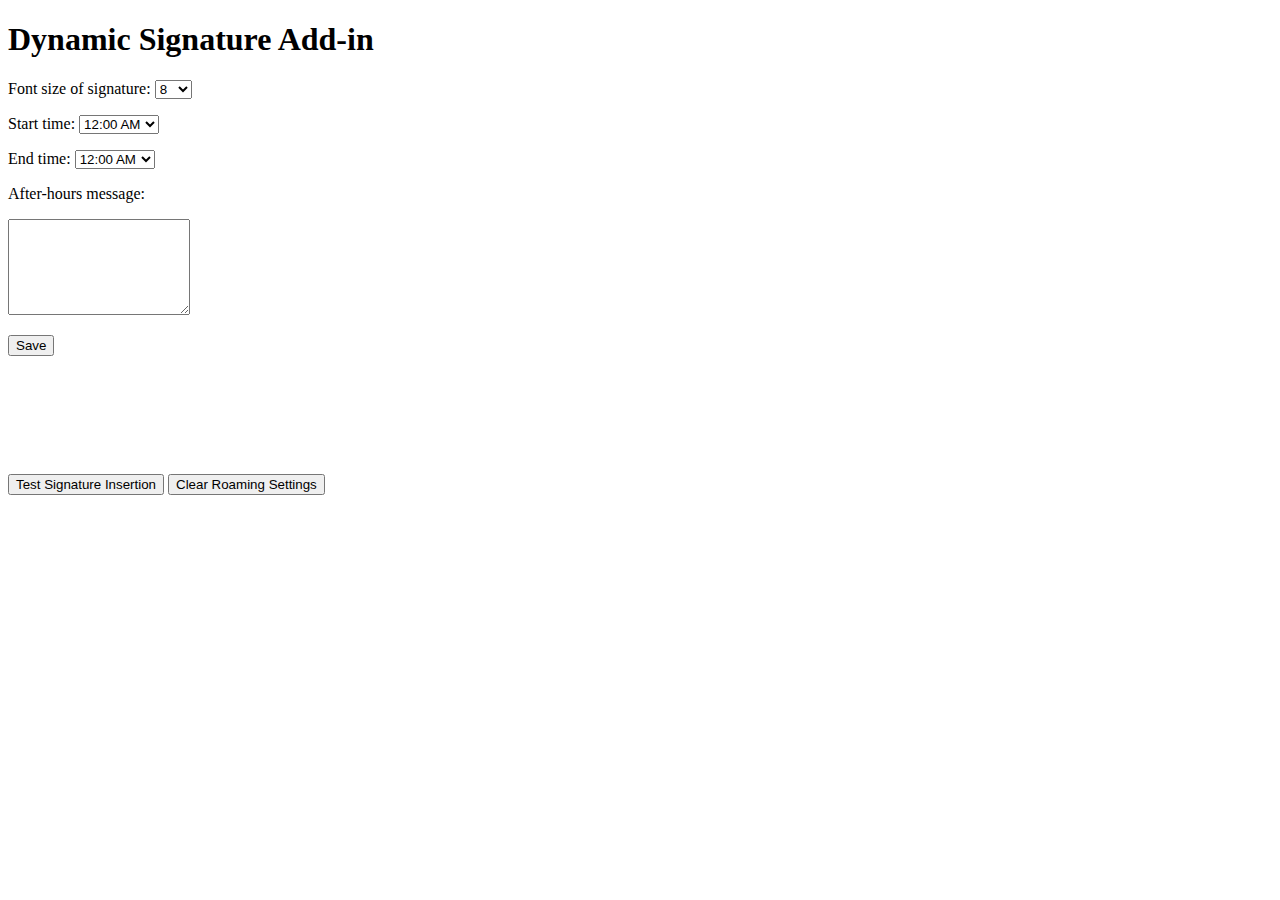
<file: info.html>
<!DOCTYPE html>
<html>
	<head>
		<title>Test</title>
		<meta http-equiv="X-UA-Compatible" content="IE=edge">
        <link rel="stylesheet" href="https://static2.sharepointonline.com/files/fabric/office-ui-fabric-js/1.4.0/css/fabric.min.css" />
        <link rel="stylesheet" href="https://static2.sharepointonline.com/files/fabric/office-ui-fabric-js/1.4.0/css/fabric.components.min.css" />
        <script src="https://static2.sharepointonline.com/files/fabric/office-ui-fabric-js/1.4.0/js/fabric.min.js"></script>
        
		<script src="https://code.jquery.com/jquery-3.5.1.min.js" integrity="sha256-9/aliU8dGd2tb6OSsuzixeV4y/faTqgFtohetphbbj0=" crossorigin="anonymous"></script>
		<script type="text/javascript" src="https://appsforoffice.microsoft.com/lib/beta/hosted/office.debug.js"></script>
		<script type="text/javascript" src="js/test.js"></script>
	</head>
	<body>
        <h1 class="ms-font-xxl ms-fontColor-themePrimary">Dynamic Signature Add-in</h1>
        <p><span class="ms-font-m">Font size of signature: </span>
        <select class="ms-Dropdown" id="fontsize">
          <option value="8">8</option>
          <option value="9">9</option>
          <option value="10">10</option>
          <option value="11">11</option>
        </select></p>
        <p><span class="ms-font-m">Start time: </span>
          <select class="ms-Dropdown" id="startTime">
            <option value="0">12:00 AM</option>
            <option value="1">1:00 AM</option>
            <option value="2">2:00 AM</option>
            <option value="3">3:00 AM</option>
            <option value="4">4:00 AM</option>
            <option value="5">5:00 AM</option>
            <option value="6">6:00 AM</option>
            <option value="7">7:00 AM</option>
            <option value="8">8:00 AM</option>
            <option value="9">9:00 AM</option>
            <option value="10">10:00 AM</option>
            <option value="11">11:00 AM</option>
            <option value="12">12:00 PM</option>
            <option value="13">1:00 PM</option>
            <option value="14">2:00 PM</option>
            <option value="15">3:00 PM</option>
            <option value="16">4:00 PM</option>
            <option value="17">5:00 PM</option>
            <option value="18">6:00 PM</option>
            <option value="19">7:00 PM</option>
            <option value="20">8:00 PM</option>
            <option value="21">9:00 PM</option>
            <option value="22">10:00 PM</option>
            <option value="23">11:00 PM</option>                     
          </select></p>
          <p><span class="ms-font-m">End time: </span>
            <select class="ms-Dropdown" id="endTime">
              <option value="0">12:00 AM</option>
              <option value="1">1:00 AM</option>
              <option value="2">2:00 AM</option>
              <option value="3">3:00 AM</option>
              <option value="4">4:00 AM</option>
              <option value="5">5:00 AM</option>
              <option value="6">6:00 AM</option>
              <option value="7">7:00 AM</option>
              <option value="8">8:00 AM</option>
              <option value="9">9:00 AM</option>
              <option value="10">10:00 AM</option>
              <option value="11">11:00 AM</option>
              <option value="12">12:00 PM</option>
              <option value="13">1:00 PM</option>
              <option value="14">2:00 PM</option>
              <option value="15">3:00 PM</option>
              <option value="16">4:00 PM</option>
              <option value="17">5:00 PM</option>
              <option value="18">6:00 PM</option>
              <option value="19">7:00 PM</option>
              <option value="20">8:00 PM</option>
              <option value="21">9:00 PM</option>
              <option value="22">10:00 PM</option>
              <option value="23">11:00 PM</option>            
            </select></p>
            <p><span class="ms-font-m">After-hours message: </span></p>
            <p><span class="ms-font-m"><textarea id="txtMessage" rows="6"></textarea></span></p>
        <button class="ms-Button" onclick="saveSignatureSize()">Save</button>
        <b><p><div id="errorMessage"></div></p></b>
        <p>&nbsp;</p>
        <p>&nbsp;</p>
        <p>&nbsp;</p>
        <button class="ms-Button" onclick="test_signature()">Test Signature Insertion</button>
        <button class="ms-Button" onclick="deleteRoamingSettings()">Clear Roaming Settings</button>
	</body>
</html>
</file>
